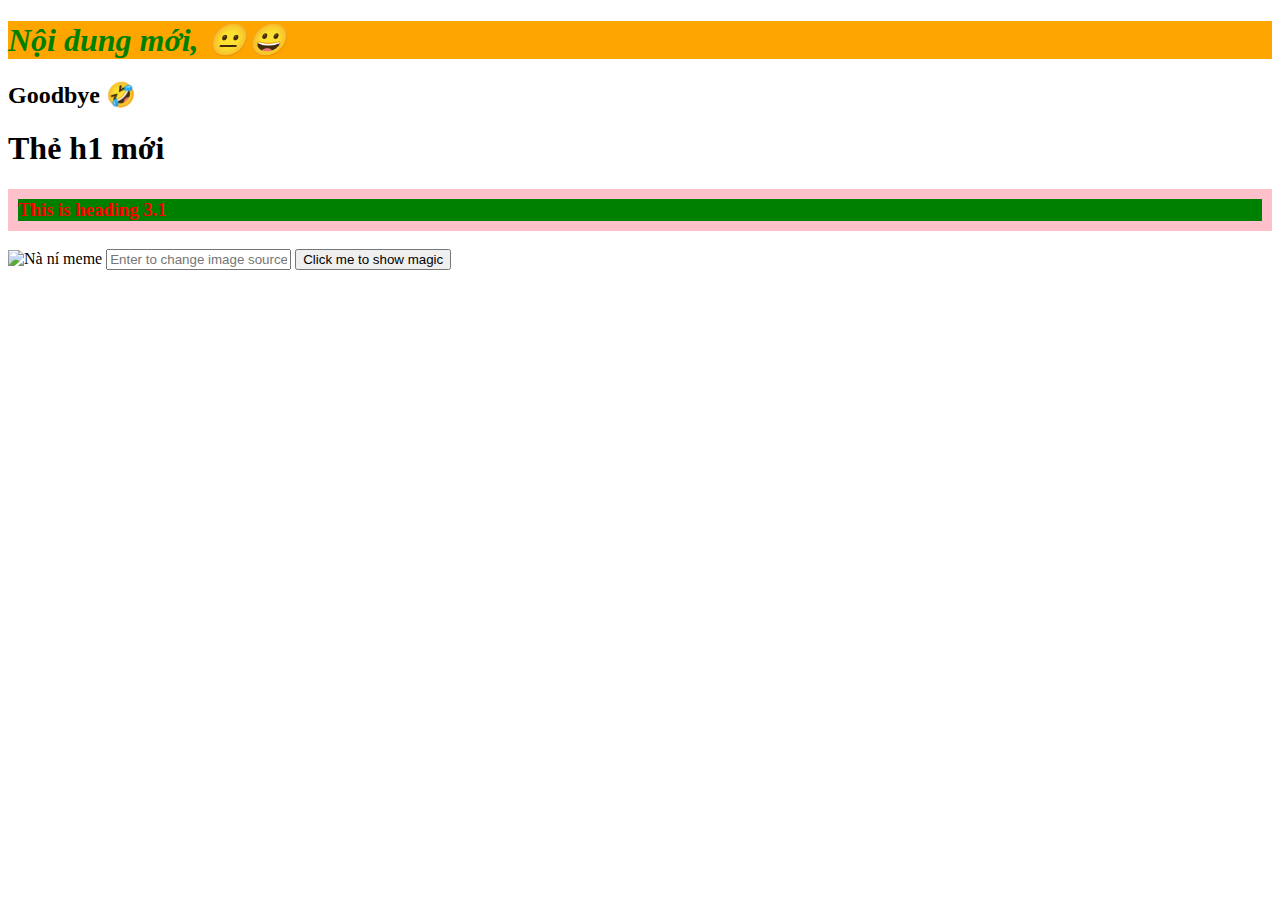
<file: tmp.html>
<!DOCTYPE html>
<html lang="en">

<head>
    <meta charset="UTF-8">
    <meta http-equiv="X-UA-Compatible" content="IE=edge">
    <meta name="viewport" content="width=device-width, initial-scale=1.0">
    <title>Document</title>
</head>

<body>

    <h1 data-name="This is secret" class="text-red bg-blue" id="very-big-heading">This is heading 1</h1>
    <h2 class="text-red bg-green" id="little-big-heading">This is heading 2</h2>

    <div id="new-content"></div>

    <h3 class="text-blue bg-green" id="smaller-heading-1">This is heading 3.1</h3>
    <h3 class="text-text bg-orange" id="smaller-heading-2">This is heading 3.2</h3>

    <img id="meme" src="https://cdn.chanhtuoi.com/uploads/2021/08/w400/na-na-nghia-la-gi.jpg.webp">

    <input type="text" id="change-img-src-input" placeholder="Enter to change image source">
    <button id="click-magic-btn">Click me to show magic</button>

    <script src="./js/tmp.js" type="module"></script>

</body>

</html>
</file>
